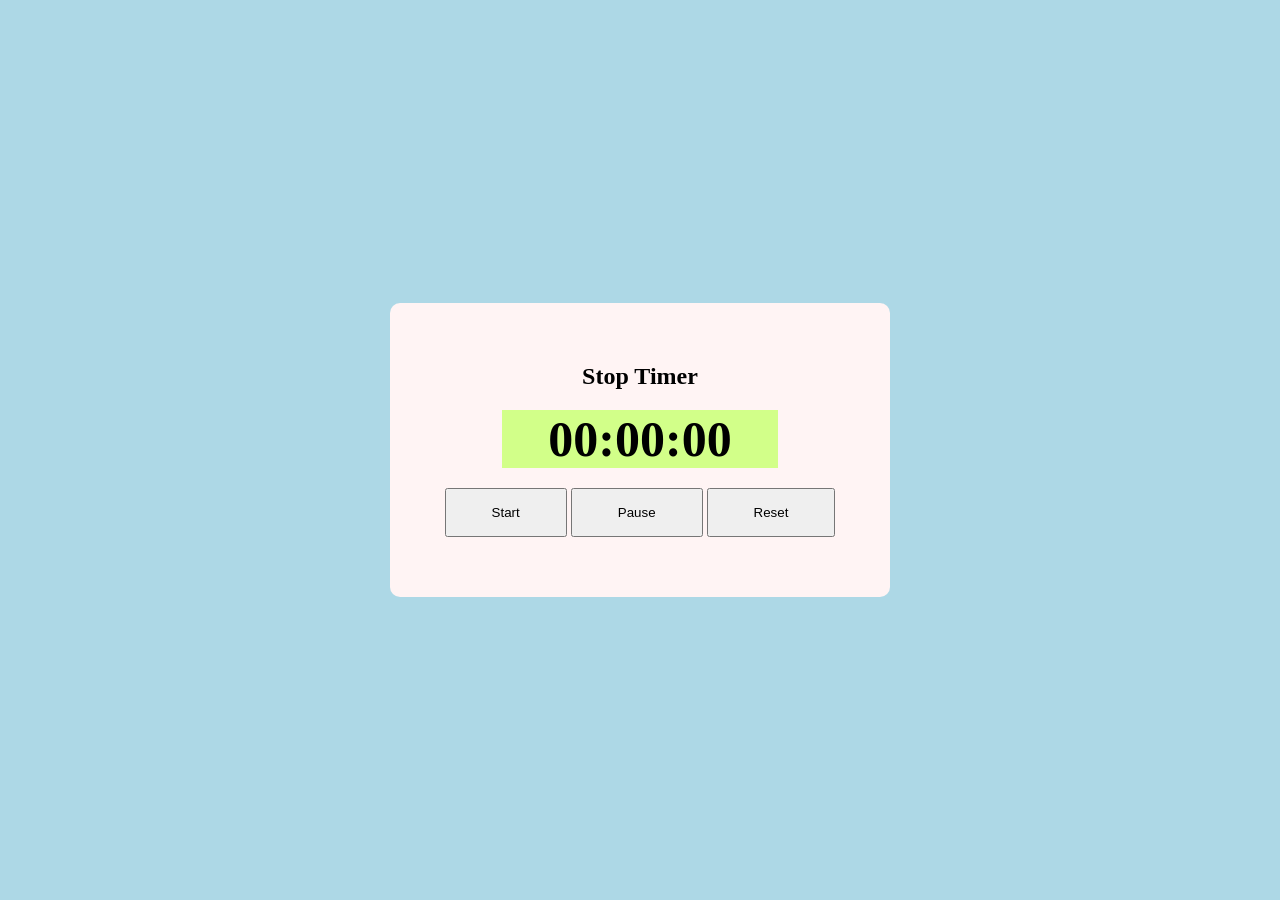
<file: 02-stop-watch/index.html>
<!doctype html>
<html lang="en">
    <head>
        <meta charset="UTF-8" />
        <meta name="viewport" content="width=device-width, initial-scale=1.0" />
        <title>Document</title>
        <link rel="stylesheet" href="style.css" />
    </head>
    <body>
        <div class="container">
            <h2>Stop Timer</h2>
            <h1 id="show-timer">00:00:00</h1>
            <div>
                <button id="start-btn">Start</button>
                <button id="pause-btn">Pause</button>
                <button id="reset-btn">Reset</button>
            </div>
        </div>

        <script src="script.js"></script>
    </body>
</html>
</file>
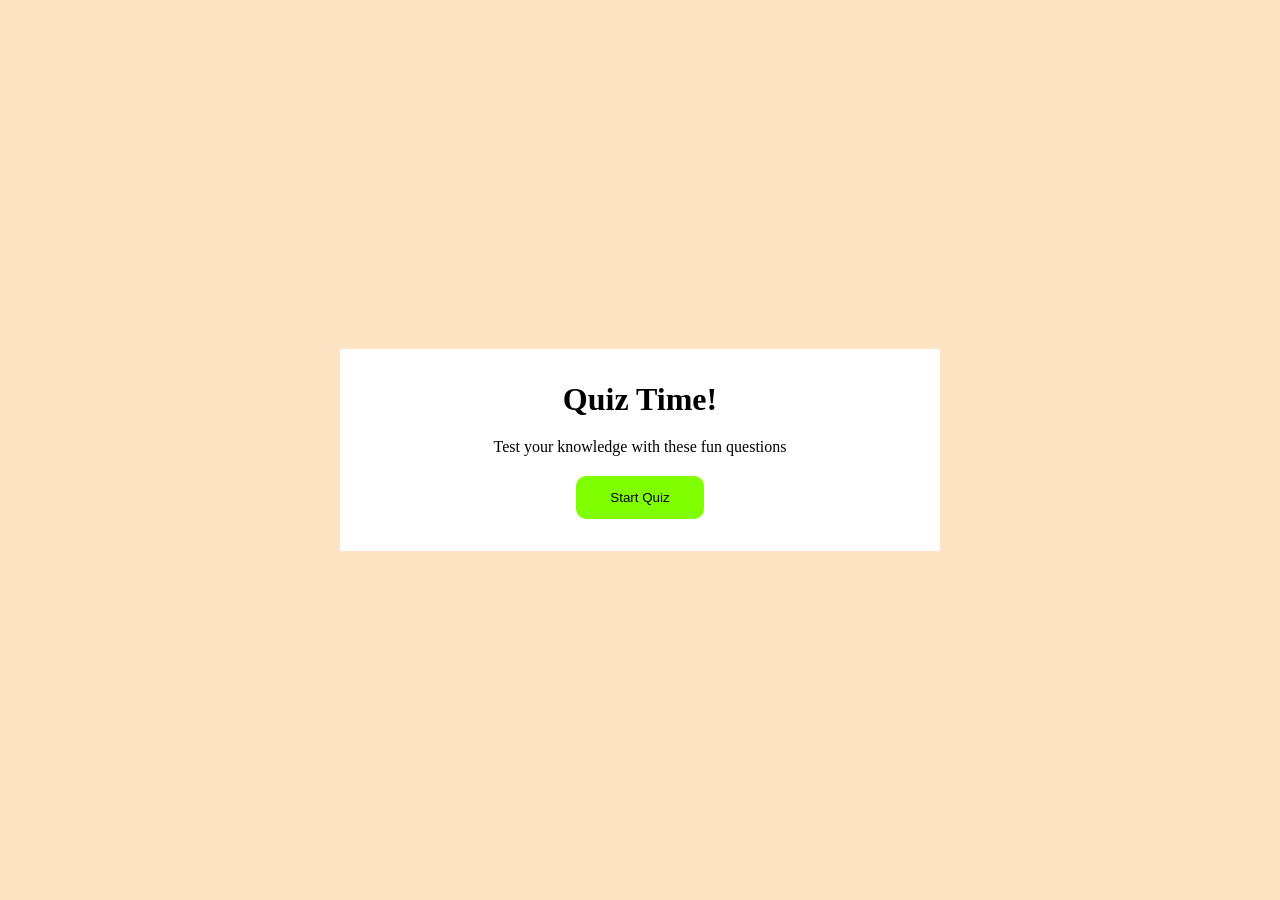
<file: 04-quiz-app/index.html>
<!doctype html>
<html lang="en">
    <head>
        <meta charset="UTF-8" />
        <meta name="viewport" content="width=device-width, initial-scale=1.0" />
        <title>Quiz</title>
        <link rel="stylesheet" href="style.css" />
    </head>
    <body>
        <div class="container">
            <div class="start-screen screen active" id="start-screen">
                <h1>Quiz Time!</h1>
                <p>Test your knowledge with these fun questions</p>
                <button id="start-btn" class="btn">Start Quiz</button>
            </div>
            <div class="quiz-screen screen" id="quiz-screen">
                <div class="quiz-header">
                    <h2 id="quiz-question"></h2>
                    <div class="quiz-stats">
                        <p>
                            Question <span id="current-question-no"></span> of
                            <span id="total-question"></span>
                        </p>
                        <p id="score">Score:</p>
                    </div>
                    <div class="ans-container" id="ans-container">
                        <!-- ans container -->
                    </div>
                    <div class="progress-status">
                        <div class="progress-bar" id="progress-bar"></div>
                    </div>
                </div>
            </div>
            <div class="result-screen screen" id="result-screen">
                <h2>Quiz Results</h2>
                <p>
                    You scored <span id="final-score"></span> out of
                    <span id="total-final-question"></span>
                </p>
                <h3 id="result-message"></h3>
                <button id="restart-btn" class="btn">Restart Quiz</button>
            </div>
        </div>

        <script src="script.js"></script>
    </body>
</html>
</file>
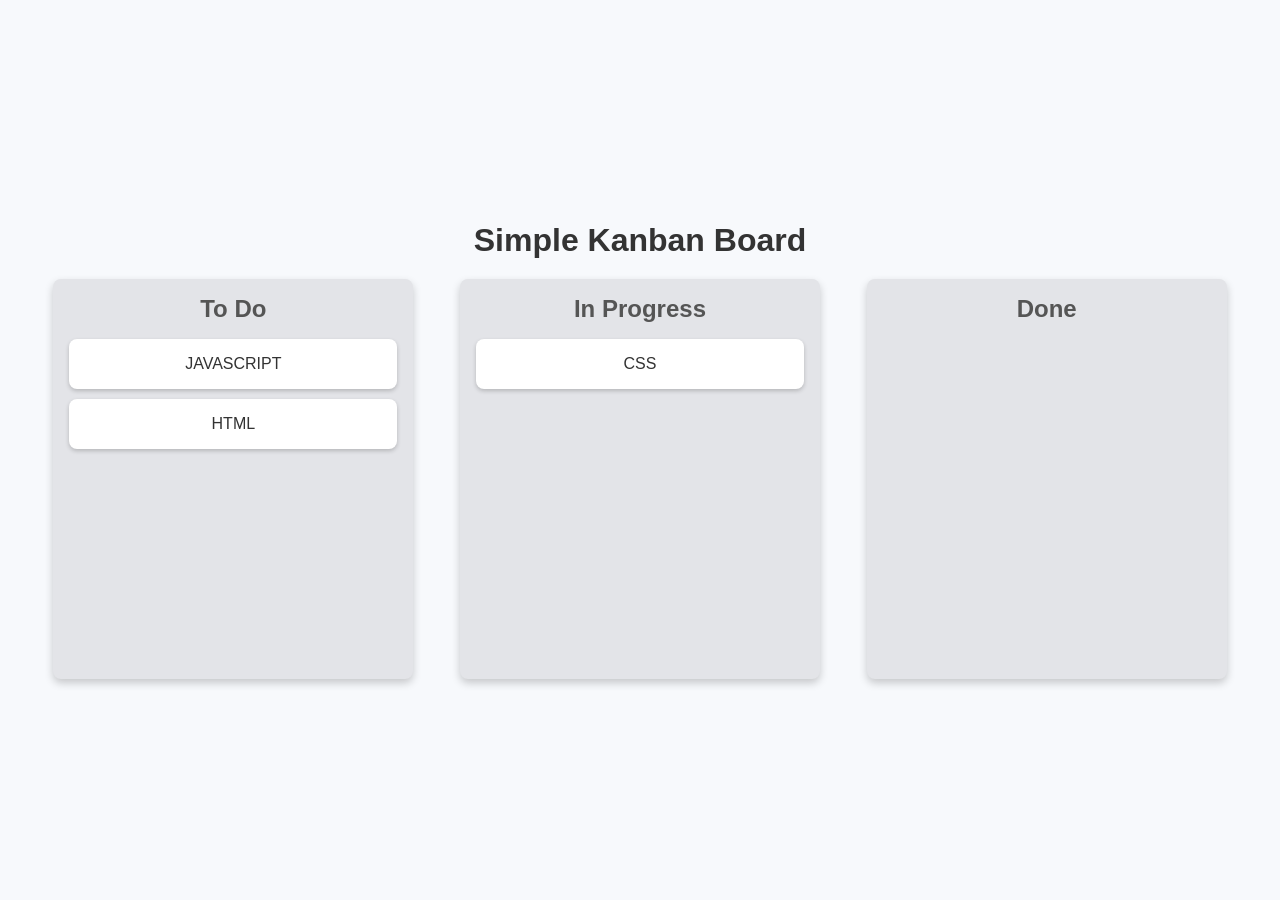
<file: 05-drag-and-drop/index.html>
<!doctype html>
<html lang="en">
    <head>
        <meta charset="UTF-8" />
        <meta name="viewport" content="width=device-width, initial-scale=1.0" />
        <title>Kanban Board</title>
        <link rel="stylesheet" href="style.css" />
    </head>
    <body>
        <div class="container">
            <h1>Simple Kanban Board</h1>

            <div class="board">
                <!-- LIST 1 -->
                <div class="list" id="list1">
                    <h2>To Do</h2>
                    <div class="card" draggable="true" id="card1">
                        JAVASCRIPT
                    </div>
                    <div class="card" draggable="true" id="card2">HTML</div>
                </div>

                <!-- LIST 2 -->
                <div class="list" id="list2">
                    <h2>In Progress</h2>
                    <div class="card" draggable="true" id="card3">CSS</div>
                </div>

                <!-- LIST 3 -->
                <div class="list" id="list3">
                    <h2>Done</h2>
                </div>
            </div>
        </div>

        <script src="script.js"></script>
    </body>
</html>
</file>
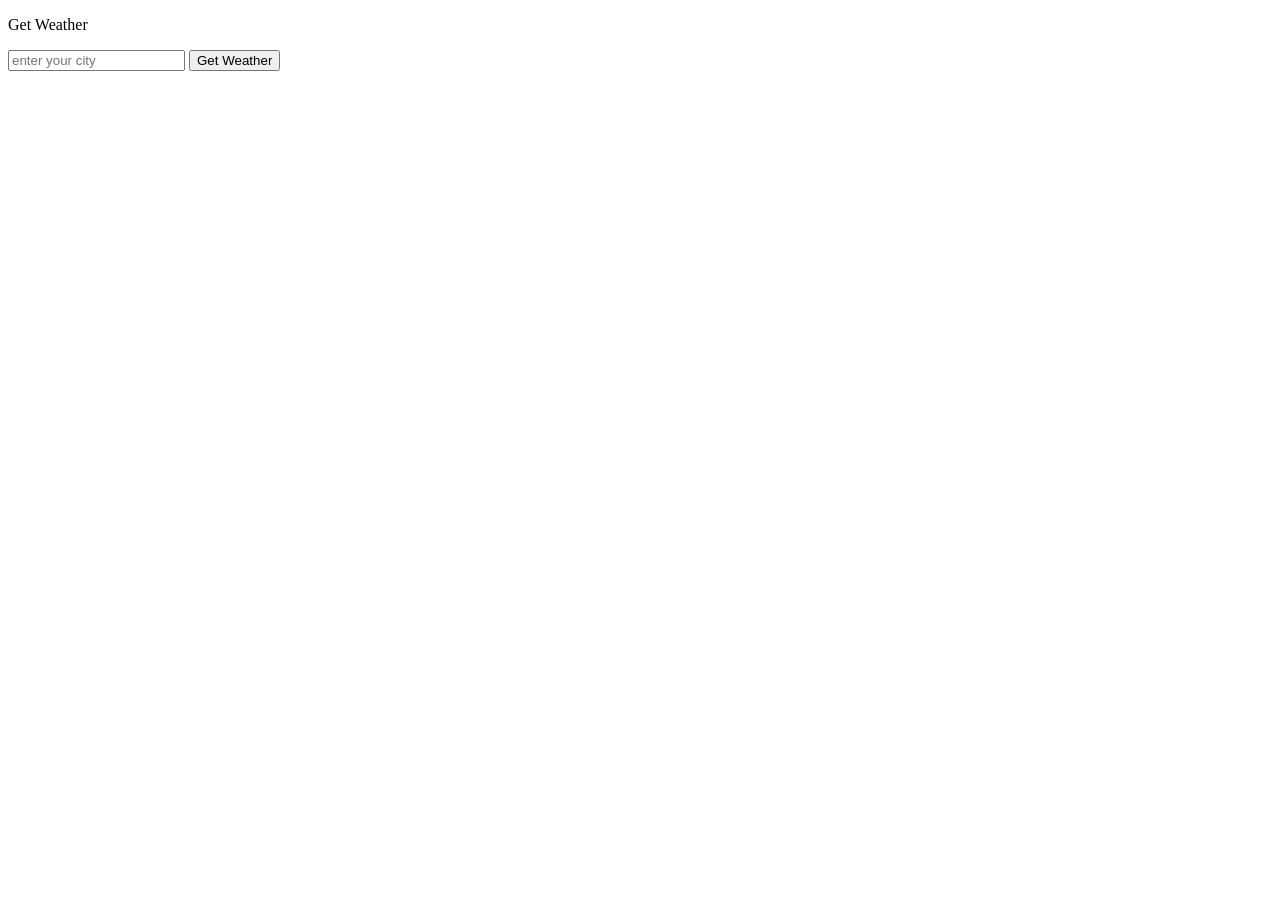
<file: 08-weather-app/index.html>
<!doctype html>
<html lang="en">
    <head>
        <meta charset="UTF-8" />
        <meta name="viewport" content="width=device-width, initial-scale=1.0" />
        <title>Weather App</title>
    </head>
    <body>
        <p>Get Weather</p>
        <input type="text" id="weatherInput" placeholder="enter your city" />
        <button onclick="getWeatherFunc()">Get Weather</button>
        <div id="weatherInfo"></div>

        <script src="script.js"></script>
    </body>
</html>
</file>
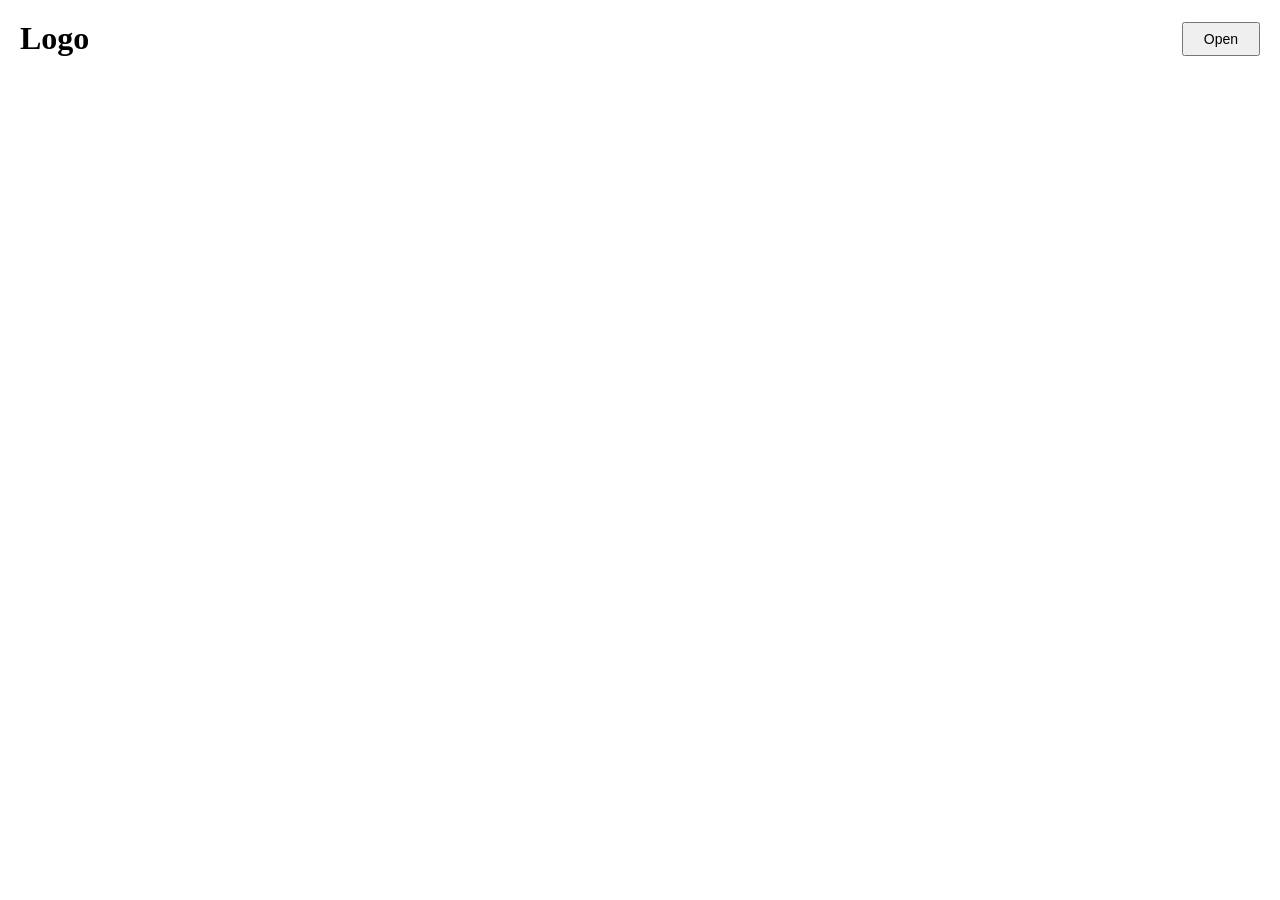
<file: 09-responsive-navbar/index.html>
<!doctype html>
<html lang="en">
    <head>
        <meta charset="UTF-8" />
        <meta name="viewport" content="width=device-width, initial-scale=1.0" />
        <title>Responsive Navbar</title>
        <link rel="stylesheet" href="style.css" />
    </head>
    <body>
        <div class="container">
            <div class="menu-container">
                <h1>Logo</h1>
                <button class="menu-btn">Open</button>
            </div>
            <div class="overlay"></div>
            <div class="side-bar">
                <p>Menu 1</p>
                <p>Menu 2</p>
                <p>Menu 3</p>
                <p>Menu 4</p>
            </div>
        </div>

        <script src="script.js"></script>
    </body>
</html>
</file>
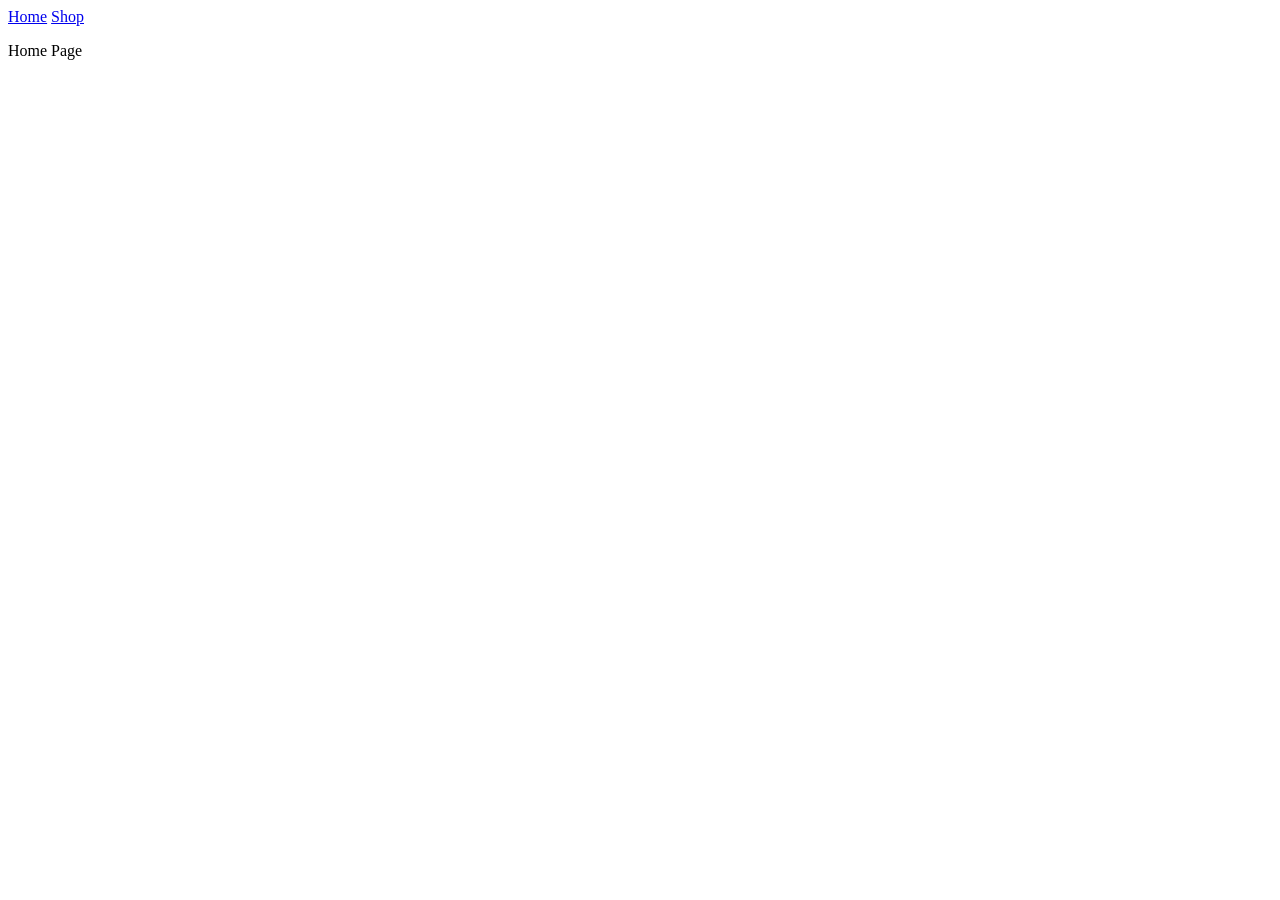
<file: 10-shopez-ecommerce/index.html>
<!doctype html>
<html lang="en">
    <head>
        <meta charset="UTF-8" />
        <meta name="viewport" content="width=device-width, initial-scale=1.0" />
        <title>Document</title>
        <link rel="stylesheet" href="style.css" />
    </head>
    <body>
        <nav id="nav">
            <a href="home" data-page="home">Home</a>
            <a href="shop" data-page="shop">Shop</a>
        </nav>

        <div id="app"></div>
        <script src="./script.js"></script>
    </body>
</html>
</file>
<file: 02-stop-watch/style.css>
* {
    margin: 0;
    padding: 0;
    box-sizing: border-box;
}

body {
    background-color: lightblue;
    width: 100%;
    min-height: 100vh;
    display: flex;
    justify-content: center;
    align-items: center;
    text-align: center;
}

.container {
    background-color: rgb(255, 244, 244);
    padding: 60px 20px;
    min-width: 500px;
    border-radius: 10px;
}

.container h1 {
    margin: 20px auto;
    font-size: 50px;
    background-color: rgb(210, 255, 137);
    width: 60%;
}
.container button {
    cursor: pointer;
    padding: 15px 45px;
}
</file>
<file: 04-quiz-app/style.css>
* {
    margin: 0;
    padding: 0;
    box-sizing: border-box;
}

body {
    display: flex;
    justify-content: center;
    align-items: center;
    width: 100%;
    height: 100vh;
    background-color: bisque;
}

.container {
    width: 100%;
    max-width: 600px;
    padding: 2rem;
    background-color: white;
}

.screen {
    text-align: center;
    display: none;
}

.active {
    display: block;
}

.start-screen p {
    padding: 20px 0;
}

.btn {
    background-color: chartreuse;
    padding: 14px 34px;
    border: none;
    border-radius: 10px;
    cursor: pointer;
}

.quiz-screen .quiz-stats {
    display: flex;
    align-items: center;
    justify-content: space-between;
}

.quiz-screen .progress-status {
    width: 100%;
    height: 10px;
    margin-top: 40px;
}
.progress-status .progress-bar {
    height: 100%;
    background-color: peru;
}
.result-screen p,
h3 {
    margin: 10px 0;
}

.ans-container {
    display: flex;
    flex-direction: column;
    gap: 10px;
    margin-top: 40px;
    justify-content: center;
    align-items: center;
}

.ans-btn {
    width: 80%;
    padding: 10px 0;
    cursor: pointer;
}

.correct {
    background-color: rgb(58, 240, 58);
}

.incorrect {
    background-color: rgb(255, 73, 73);
}
</file>
<file: 05-drag-and-drop/style.css>
* {
    padding: 0;
    margin: 0;
    box-sizing: border-box;
}

body {
    font-family: sans-serif;
    background-color: #f7f9fc;
    display: flex;
    justify-content: center;
    align-items: center;
    min-height: 100vh;
}

.container {
    text-align: center;
    width: 100%;
    padding: 1.2rem;
}

h1 {
    color: #333;
    margin-bottom: 20px;
    font-size: 2rem;
}

.board {
    display: flex;
    justify-content: space-around;
    align-items: flex-start;
    width: 100%;
    max-width: 1200px;
    margin: 0 auto;
    gap: 20px;
}

.list {
    background-color: #e3e4e8;
    padding: 1rem;
    border-radius: 8px;
    width: 30%;
    min-height: 400px;
    box-shadow: 0 4px 8px rgba(0, 0, 0, 0.2);
}

.list h2 {
    color: #555;
    margin-bottom: 1rem;
    font-size: 1.5rem;
}

.card {
    background-color: white;
    color: #333;
    padding: 1rem;
    margin-bottom: 10px;
    border-radius: 8px;
    cursor: grab;
    box-shadow: 0 2px 4px rgba(0, 0, 0, 0.2);
    transition:
        transform 0.2s,
        box-shadow 0.2s;
}

.card:active {
    cursor: grabbing;
    transform: scale(1.05);
    box-shadow: 0 4px 8px rgba(0, 0, 0, 0.2);
}

.list.over {
    background-color: #d1d3d8;
}

@media (max-width: 768px) {
    .board {
        flex-direction: column;
        align-items: center;
    }

    .list {
        width: 80%;
        margin-bottom: 20px;
    }
}
</file>
<file: 09-responsive-navbar/style.css>
* {
    margin: 0;
    padding: 0;
    box-sizing: border-box;
}

body {
    width: 100%;
    min-height: 100vh;
}

.menu-container {
    display: flex;
    justify-content: space-between;
    align-items: center;
    padding: 20px;
    position: relative;
    z-index: 80;
}

.menu-container button {
    padding: 7px 20px;
    font-size: 14px;
    cursor: pointer;
}

.side-bar {
    width: 30vw;
    height: 100vh;
    position: fixed;
    top: 0;
    right: 0;
    display: flex;
    flex-direction: column;
    align-items: center;
    background-color: rgb(116, 127, 228);
    transform: translateX(100%);
    transition: transform 0.3s ease-in-out;
    padding-top: 150px;
}

.side-bar.active {
    transform: translateX(0);
}

.side-bar p {
    color: white;
    padding: 20px;
    font-size: 24px;
    cursor: pointer;
}

.overlay {
    position: fixed;
    top: 0;
    left: 0;
    width: 100%;
    height: 100vh;
    background: rgba(0, 0, 0, 0.3);
    opacity: 0;
    visibility: hidden;
    transition: 0.3s ease;
}
.overlay.active {
    opacity: 1;
    visibility: visible;
}
</file>
<file: 10-shopez-ecommerce/style.css>
#products {
    display: grid;
    grid-template-columns: repeat(3, 1fr);
    gap: 10px;
}

.product {
    padding: 10px;
    border: 1px solid #ddd;
    cursor: pointer;
}

.product:hover {
    background: #f5f5f5;
}
</file>
